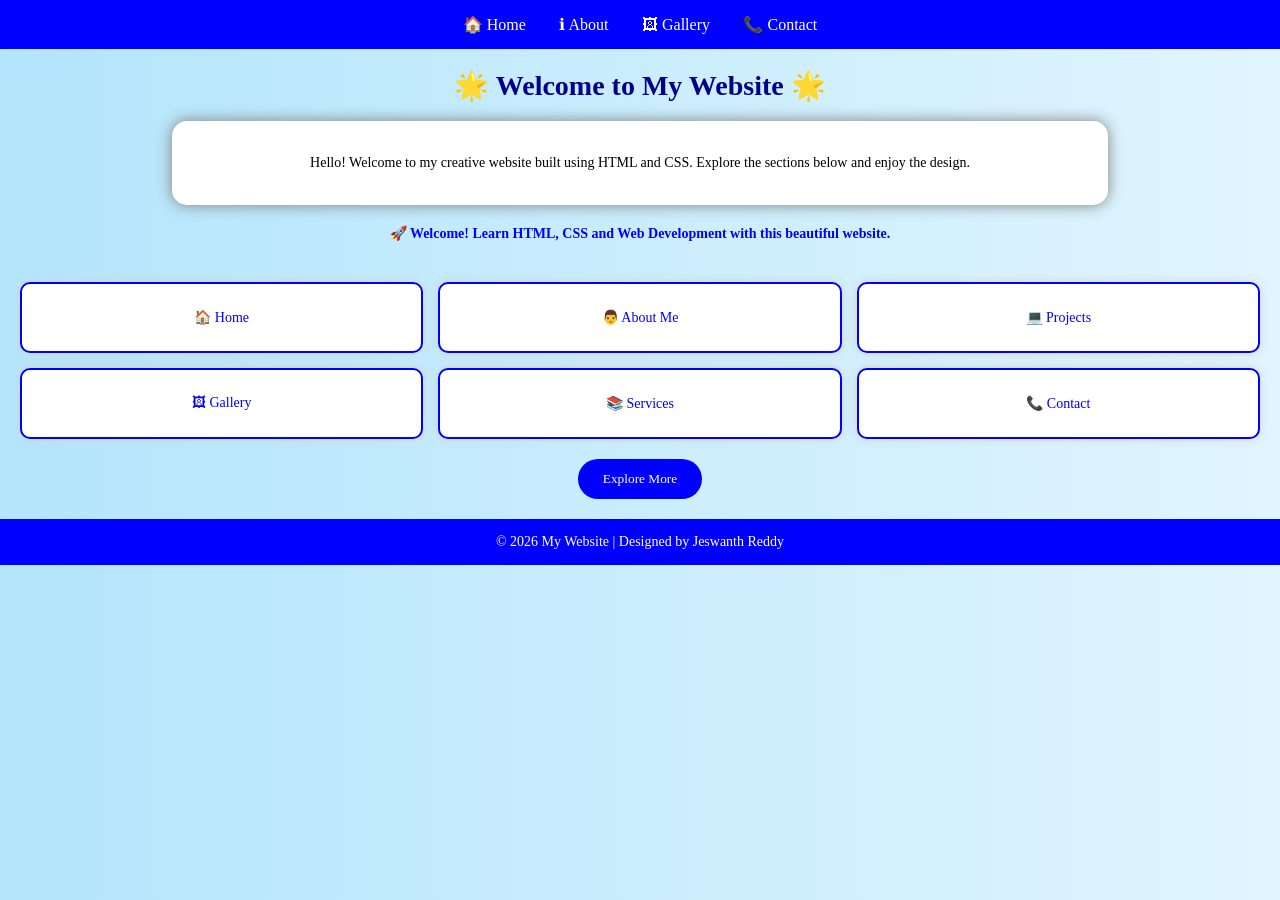
<file: index.html>
<!DOCTYPE html>
<html>
<head>
    <title>Welcome to My Website</title>

    <style>
        body{
            background: linear-gradient(to right, #b3e5fc, #e1f5fe);
            font-family: Cambria, serif;
            font-size: 14px;
            text-align: center;
            margin: 0;
        }

        /* Navigation Bar */
        .navbar{
            background-color: blue;
            padding: 15px;
        }

        .navbar a{
            color: white;
            text-decoration: none;
            margin: 15px;
            font-size: 16px;
        }

        .navbar a:hover{
            color: yellow;
        }

        h1{
            color: darkblue;
            margin-top: 20px;
        }

        /* Welcome Card */
        .card{
            width: 70%;
            margin: auto;
            background: white;
            padding: 20px;
            border-radius: 15px;
            box-shadow: 0px 0px 15px gray;
        }

        /* Scrolling Text */
        .scroll-box{
            overflow: hidden;
            white-space: nowrap;
            margin: 20px;
        }

        .scroll-text{
            display: inline-block;
            color: blue;
            font-weight: bold;
            animation: scroll 10s linear infinite;
        }

        @keyframes scroll{
            from{transform: translateX(100%);}
            to{transform: translateX(-100%);}
        }

        /* Grid Layout */
        .grid-container{
            display: grid;
            grid-template-columns: repeat(3,1fr);
            gap: 15px;
            padding: 20px;
        }

        .grid-item{
            background: white;
            border: 2px solid blue;
            border-radius: 10px;
            padding: 25px;
            color: blue;
            box-shadow: 0px 0px 10px lightgray;
            transition: 0.3s;
        }

        .grid-item:hover{
            transform: scale(1.05);
            background-color: #d6ecff;
        }

        /* Button */
        .btn{
            background-color: blue;
            color: white;
            border: none;
            padding: 12px 25px;
            border-radius: 25px;
            cursor: pointer;
            font-family: Cambria;
        }

        .btn:hover{
            background-color: darkblue;
        }

        /* Footer */
        footer{
            background-color: blue;
            color: white;
            padding: 15px;
            margin-top: 20px;
        }
    </style>
</head>

<body>

    <div class="navbar">
        <a href="#">🏠 Home</a>
        <a href="#">ℹ About</a>
        <a href="#">🖼 Gallery</a>
        <a href="#">📞 Contact</a>
    </div>

    <h1>🌟 Welcome to My Website 🌟</h1>

    <div class="card">
        <p>
            Hello! Welcome to my creative website built using HTML and CSS.
            Explore the sections below and enjoy the design.
        </p>
    </div>

    <div class="scroll-box">
        <div class="scroll-text">
            🚀 Welcome! Learn HTML, CSS and Web Development with this beautiful website.
        </div>
    </div>

    <div class="grid-container">
        <div class="grid-item">🏠 Home</div>
        <div class="grid-item">👨 About Me</div>
        <div class="grid-item">💻 Projects</div>
        <div class="grid-item">🖼 Gallery</div>
        <div class="grid-item">📚 Services</div>
        <div class="grid-item">📞 Contact</div>
    </div>

    <button class="btn">Explore More</button>

    <footer>
        © 2026 My Website | Designed by Jeswanth Reddy
    </footer>

</body>
</html>
</file>
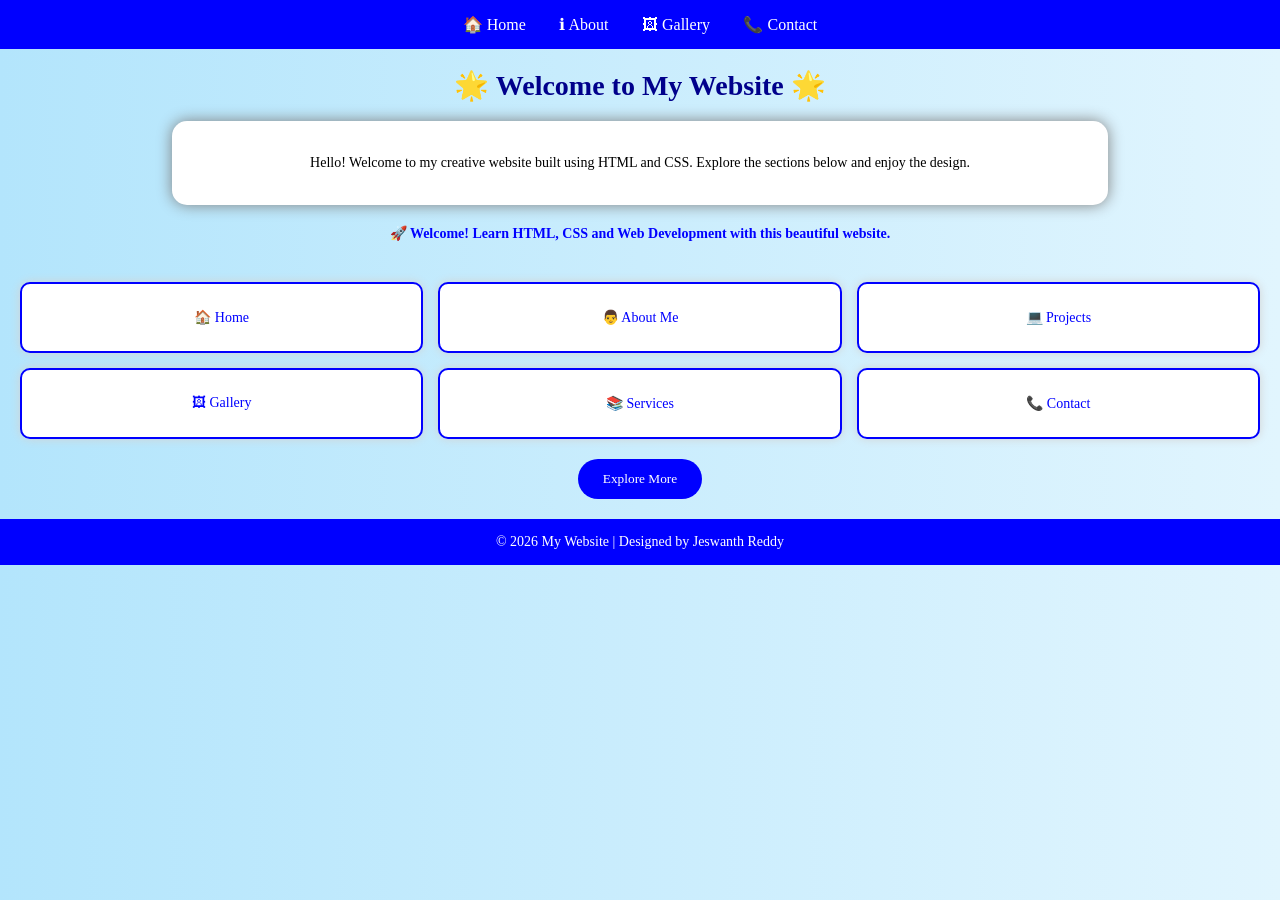
<file: myWbesite.html>
<!DOCTYPE html>
<html>
<head>
    <title>Welcome to My Website</title>

    <style>
        body{
            background: linear-gradient(to right, #b3e5fc, #e1f5fe);
            font-family: Cambria, serif;
            font-size: 14px;
            text-align: center;
            margin: 0;
        }

        /* Navigation Bar */
        .navbar{
            background-color: blue;
            padding: 15px;
        }

        .navbar a{
            color: white;
            text-decoration: none;
            margin: 15px;
            font-size: 16px;
        }

        .navbar a:hover{
            color: yellow;
        }

        h1{
            color: darkblue;
            margin-top: 20px;
        }

        /* Welcome Card */
        .card{
            width: 70%;
            margin: auto;
            background: white;
            padding: 20px;
            border-radius: 15px;
            box-shadow: 0px 0px 15px gray;
        }

        /* Scrolling Text */
        .scroll-box{
            overflow: hidden;
            white-space: nowrap;
            margin: 20px;
        }

        .scroll-text{
            display: inline-block;
            color: blue;
            font-weight: bold;
            animation: scroll 10s linear infinite;
        }

        @keyframes scroll{
            from{transform: translateX(100%);}
            to{transform: translateX(-100%);}
        }

        /* Grid Layout */
        .grid-container{
            display: grid;
            grid-template-columns: repeat(3,1fr);
            gap: 15px;
            padding: 20px;
        }

        .grid-item{
            background: white;
            border: 2px solid blue;
            border-radius: 10px;
            padding: 25px;
            color: blue;
            box-shadow: 0px 0px 10px lightgray;
            transition: 0.3s;
        }

        .grid-item:hover{
            transform: scale(1.05);
            background-color: #d6ecff;
        }

        /* Button */
        .btn{
            background-color: blue;
            color: white;
            border: none;
            padding: 12px 25px;
            border-radius: 25px;
            cursor: pointer;
            font-family: Cambria;
        }

        .btn:hover{
            background-color: darkblue;
        }

        /* Footer */
        footer{
            background-color: blue;
            color: white;
            padding: 15px;
            margin-top: 20px;
        }
    </style>
</head>

<body>

    <div class="navbar">
        <a href="#">🏠 Home</a>
        <a href="#">ℹ About</a>
        <a href="#">🖼 Gallery</a>
        <a href="#">📞 Contact</a>
    </div>

    <h1>🌟 Welcome to My Website 🌟</h1>

    <div class="card">
        <p>
            Hello! Welcome to my creative website built using HTML and CSS.
            Explore the sections below and enjoy the design.
        </p>
    </div>

    <div class="scroll-box">
        <div class="scroll-text">
            🚀 Welcome! Learn HTML, CSS and Web Development with this beautiful website.
        </div>
    </div>

    <div class="grid-container">
        <div class="grid-item">🏠 Home</div>
        <div class="grid-item">👨 About Me</div>
        <div class="grid-item">💻 Projects</div>
        <div class="grid-item">🖼 Gallery</div>
        <div class="grid-item">📚 Services</div>
        <div class="grid-item">📞 Contact</div>
    </div>

    <button class="btn">Explore More</button>

    <footer>
        © 2026 My Website | Designed by Jeswanth Reddy
    </footer>

</body>
</html>
</file>
